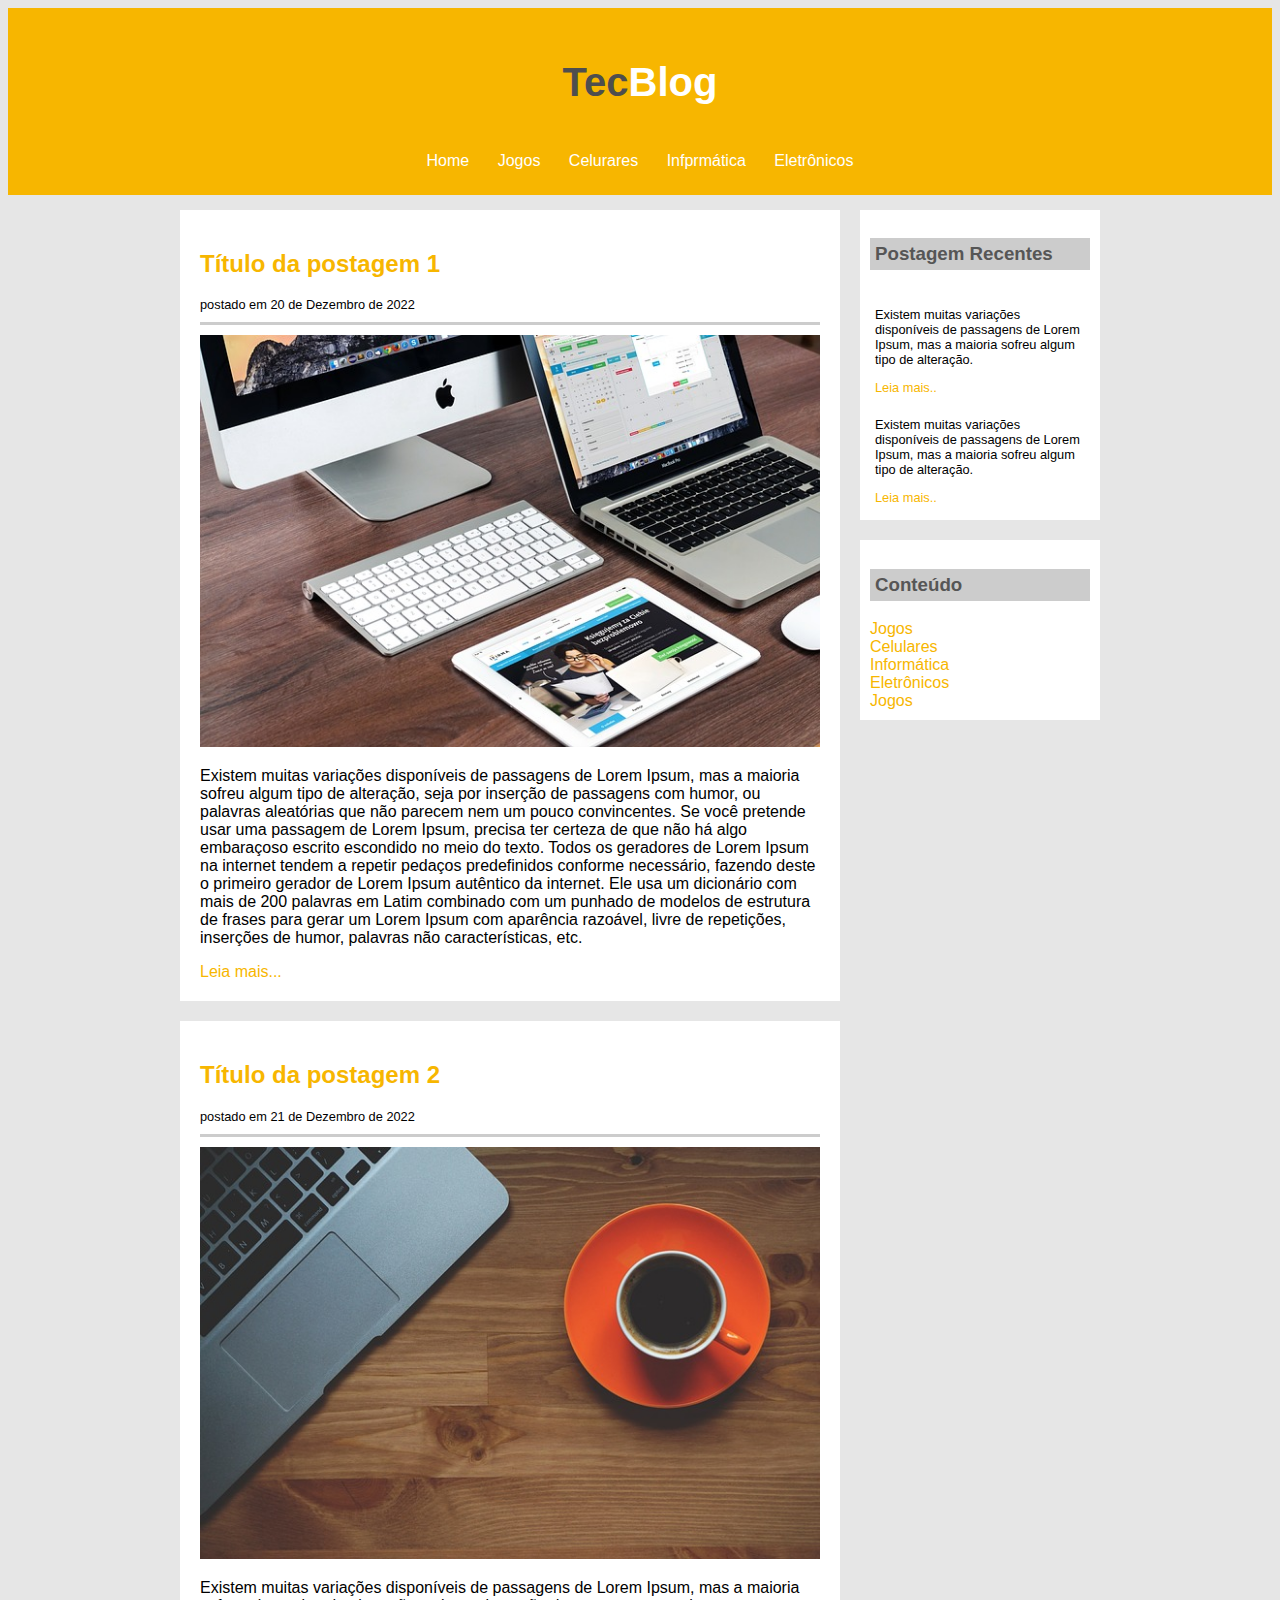
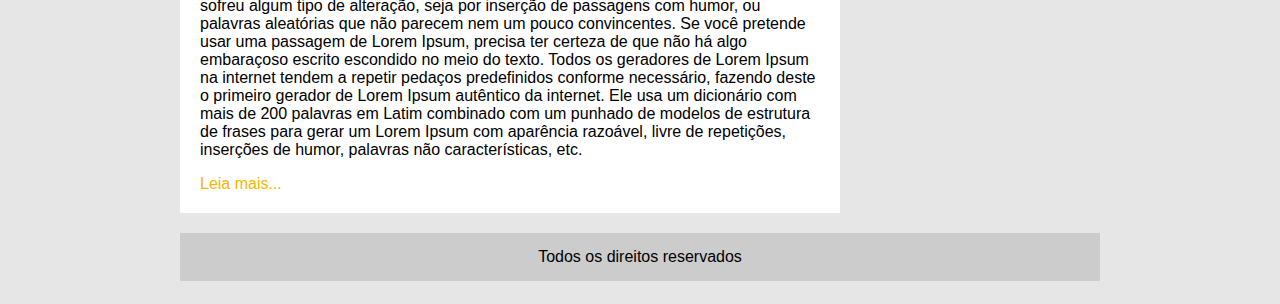
<file: index.html>
<!DOCTYPE html>
<html>
<head>
	<meta charset="utf-8">
	<meta name="viewport" content="width=device-width, initial-scale=1">
	<title>TecBlog - O seu Blog de tecnologia</title>
	<link rel="stylesheet" type="text/css" href="CSS/style.css">
</head>
<body>

	<div id="area-cabecalho">
		<div id="area-logo">
			<h1>Tec<span class="branco">Blog</span></h1>
		</div>
		<div id="area-menu">
			<a href="index.html">Home</a>
			<a href="jogos.html">Jogos</a>
			<a href="celulares.html">Celurares</a>
			<a href="informatica.html">Infprmática</a>
			<a href="eletronicos.html">Eletrônicos</a>
		</div>
		
	</div>

	<div id="area-principal">
		<div id="area-postagens">
			
			<!-- inicio da Postagem -->
			<div class="postagem"> 
				<h2>Título da postagem 1</h2>
				<span class="data-postagem">postado em 20 de Dezembro de 2022</span>
				<img width="620px" src="images/imagem2.jpg">
				<p>
					Existem muitas variações disponíveis de passagens de Lorem Ipsum, mas a maioria sofreu algum tipo de alteração, seja por inserção de passagens com humor, ou palavras aleatórias que não parecem nem um pouco convincentes. Se você pretende usar uma passagem de Lorem Ipsum, precisa ter certeza de que não há algo embaraçoso escrito escondido no meio do texto. Todos os geradores de Lorem Ipsum na internet tendem a repetir pedaços predefinidos conforme necessário, fazendo deste o primeiro gerador de Lorem Ipsum autêntico da internet. Ele usa um dicionário com mais de 200 palavras em Latim combinado com um punhado de modelos de estrutura de frases para gerar um Lorem Ipsum com aparência razoável, livre de repetições, inserções de humor, palavras não características, etc.
				</p>
				<a href="">Leia mais...</a>
			</div>
			<!-- fim da Postagem --> 

			<!-- inicio da Postagem -->
			<div class="postagem"> 
				<h2>Título da postagem 2</h2>
				<span class="data-postagem">postado em 21 de Dezembro de 2022</span>
				<img width="620px" src="images/imagem1.jpg">
				<p>
					Existem muitas variações disponíveis de passagens de Lorem Ipsum, mas a maioria sofreu algum tipo de alteração, seja por inserção de passagens com humor, ou palavras aleatórias que não parecem nem um pouco convincentes. Se você pretende usar uma passagem de Lorem Ipsum, precisa ter certeza de que não há algo embaraçoso escrito escondido no meio do texto. Todos os geradores de Lorem Ipsum na internet tendem a repetir pedaços predefinidos conforme necessário, fazendo deste o primeiro gerador de Lorem Ipsum autêntico da internet. Ele usa um dicionário com mais de 200 palavras em Latim combinado com um punhado de modelos de estrutura de frases para gerar um Lorem Ipsum com aparência razoável, livre de repetições, inserções de humor, palavras não características, etc.
				</p>
				<a href="">Leia mais...</a>
			</div>
			<!-- fim da Postagem --> 
		
		</div>

		<!-- Conteúdo lateral -->
		<div id="area-lateral">

				<div class="conteudo-lateral">
					<h3>Postagem Recentes</h3>
						<div class="postagem-lateral">
							<p>Existem muitas variações disponíveis de passagens de Lorem Ipsum, mas a maioria sofreu algum tipo de alteração.</p>
							<a href="">Leia mais..</a>
						</div>
						<div class="postagem-lateral" style="border-bottom: none;">
							<p>Existem muitas variações disponíveis de passagens de Lorem Ipsum, mas a maioria sofreu algum tipo de alteração.</p>
							<a href="">Leia mais..</a>
						</div>
				</div>
				<div class="conteudo-lateral">
					<h3>Conteúdo</h3>
						
					<a href="">Jogos</a><br>
					<a href="">Celulares</a><br>
					<a href="">Informática</a><br>
					<a href="">Eletrônicos</a><br>
					<a href="">Jogos</a>
				</div>

		</div><!-- //Conteúdo lateral -->

		<div id="rodape">
		Todos os direitos reservados
		</div>

	</div>

	

</body>
</html>
</file>
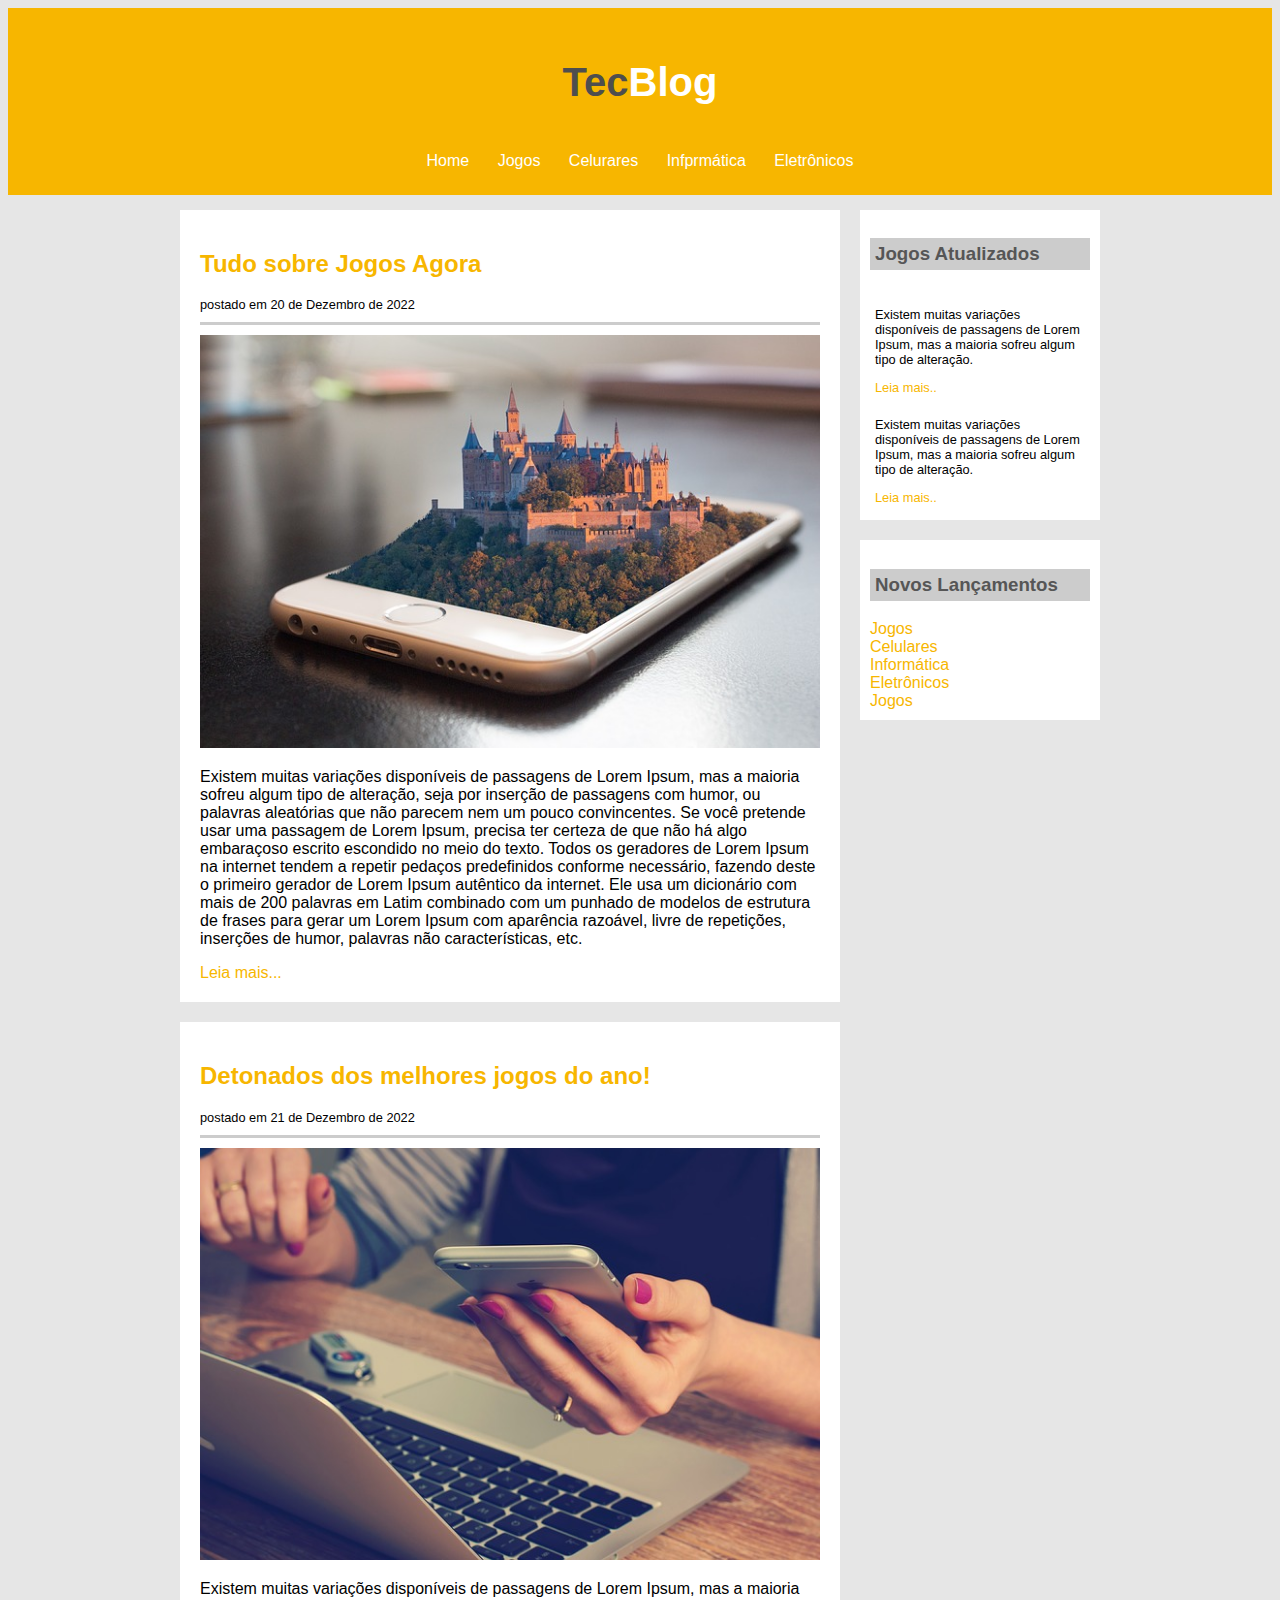
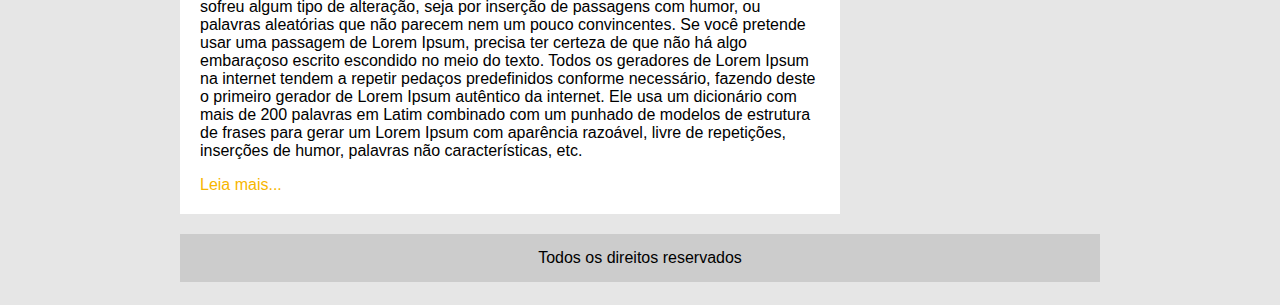
<file: jogos.html>
<!DOCTYPE html>
<html>
<head>
	<meta charset="utf-8">
	<meta name="viewport" content="width=device-width, initial-scale=1">
	<title>TecBlog - Jogos</title>
	<link rel="stylesheet" type="text/css" href="CSS/style.css">
</head>
<body>

	<div id="area-cabecalho">
		<div id="area-logo">
			<h1>Tec<span class="branco">Blog</span></h1>
		</div>
		<div id="area-menu">
			<a href="index.html">Home</a>
			<a href="jogos.html">Jogos</a>
			<a href="celulares.html">Celurares</a>
			<a href="informatica.html">Infprmática</a>
			<a href="eletronicos.html">Eletrônicos</a>
		</div>
		
	</div>

	<div id="area-principal">
		<div id="area-postagens">
			
			<!-- inicio da Postagem -->
			<div class="postagem"> 
				<h2>Tudo sobre Jogos Agora</h2>
				<span class="data-postagem">postado em 20 de Dezembro de 2022</span>
				<img width="620px" src="images/imagem3.jpg">
				<p>
					Existem muitas variações disponíveis de passagens de Lorem Ipsum, mas a maioria sofreu algum tipo de alteração, seja por inserção de passagens com humor, ou palavras aleatórias que não parecem nem um pouco convincentes. Se você pretende usar uma passagem de Lorem Ipsum, precisa ter certeza de que não há algo embaraçoso escrito escondido no meio do texto. Todos os geradores de Lorem Ipsum na internet tendem a repetir pedaços predefinidos conforme necessário, fazendo deste o primeiro gerador de Lorem Ipsum autêntico da internet. Ele usa um dicionário com mais de 200 palavras em Latim combinado com um punhado de modelos de estrutura de frases para gerar um Lorem Ipsum com aparência razoável, livre de repetições, inserções de humor, palavras não características, etc.
				</p>
				<a href="">Leia mais...</a>
			</div>
			<!-- fim da Postagem --> 

			<!-- inicio da Postagem -->
			<div class="postagem"> 
				<h2>Detonados dos melhores jogos do ano!</h2>
				<span class="data-postagem">postado em 21 de Dezembro de 2022</span>
				<img width="620px" src="images/imagem4.jpg">
				<p>
					Existem muitas variações disponíveis de passagens de Lorem Ipsum, mas a maioria sofreu algum tipo de alteração, seja por inserção de passagens com humor, ou palavras aleatórias que não parecem nem um pouco convincentes. Se você pretende usar uma passagem de Lorem Ipsum, precisa ter certeza de que não há algo embaraçoso escrito escondido no meio do texto. Todos os geradores de Lorem Ipsum na internet tendem a repetir pedaços predefinidos conforme necessário, fazendo deste o primeiro gerador de Lorem Ipsum autêntico da internet. Ele usa um dicionário com mais de 200 palavras em Latim combinado com um punhado de modelos de estrutura de frases para gerar um Lorem Ipsum com aparência razoável, livre de repetições, inserções de humor, palavras não características, etc.
				</p>
				<a href="">Leia mais...</a>
			</div>
			<!-- fim da Postagem --> 
		
		</div>

		<!-- Conteúdo lateral -->
		<div id="area-lateral">

				<div class="conteudo-lateral">
					<h3>Jogos Atualizados</h3>
						<div class="postagem-lateral">
							<p>Existem muitas variações disponíveis de passagens de Lorem Ipsum, mas a maioria sofreu algum tipo de alteração.</p>
							<a href="">Leia mais..</a>
						</div>
						<div class="postagem-lateral" style="border-bottom: none;">
							<p>Existem muitas variações disponíveis de passagens de Lorem Ipsum, mas a maioria sofreu algum tipo de alteração.</p>
							<a href="">Leia mais..</a>
						</div>
				</div>
				<div class="conteudo-lateral">
					<h3>Novos Lançamentos</h3>
						
					<a href="">Jogos</a><br>
					<a href="">Celulares</a><br>
					<a href="">Informática</a><br>
					<a href="">Eletrônicos</a><br>
					<a href="">Jogos</a>
				</div>

		</div><!-- //Conteúdo lateral -->

		<div id="rodape">
		Todos os direitos reservados
		</div>

	</div>

	

</body>
</html>
</file>
<file: CSS/style.css>
/*  Zerando as formatações padrão */
* {
	marker: 0;
	padding: 0;
} 

body {
	font-size: 1em;
	font-family: "Trebuchet MS", Helvetica, sans-serif;
	background: #e6e6e6;
}

/* -- Layout -- */

#area-cabecalho {
	background: #f7b600;
	padding: 15px;
	text-align: center;
}
#area-logo, #area-menu {
	padding: 10px;
}
#area-principal {
	width: 920px;
	margin: 0px auto;
	padding: 15px;
}

#area-postagens {
	width: 660px;
	float: left;
}
#area-lateral {
	width: 240px;
	float: right;
}
#rodape {
	clear: both;
	text-align: center;
	padding: 15px;
	background: #CCC;
}
.postagem {
	padding: 20px;
	margin-bottom: 20px;
	background: white;

}
.conteudo-lateral {
	background: white;
	padding: 10px;
	margin-bottom: 20px;
}
.postagem-lateral {
	font-size: 0.8em;
	padding: 5px;
}

/* -- Formatação geral -- */
a {
	text-decoration: none;
}
a:link, a:visited {
	color: #f7b600;
	
}
a:hover {
	text-decoration: underline;
}

#area-cabecalho a:link, #area-cabecalho a:visited {
	color: #FFF;
	padding: 8px 12px;
}
#area-cabecalho a:hover {
	color: #f7b600;
	background: #FFF;
	text-decoration: none;
}

/* -- Formatação geral -- */

h1 {
	color: #4e4e4e;
	font-size: 2.5em;
}
h2 {
	color: #f7b600;
}
h3 {
	color: #565656;
	background: #CCC;
	padding: 5px;
}
.branco {
	color: white;
}
.data-postagem {
	font-size: 0.8em;
	border-bottom: solid #CCC;
	padding-bottom: 10px;
	margin-bottom: 10px;
	display: block;
}
</file>
